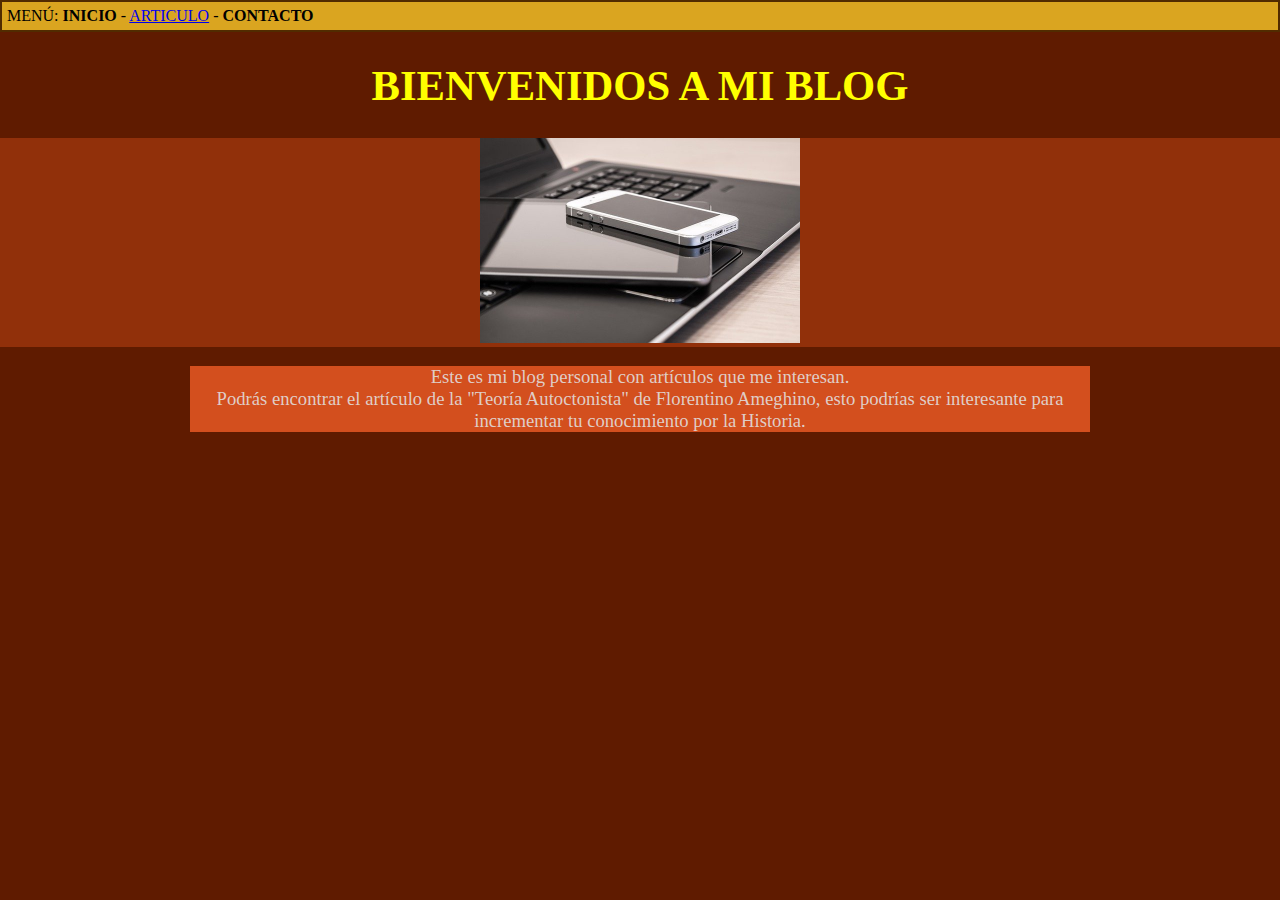
<file: index.html>
<!DOCTYPE html>
<html lang="en">
<head>
    <title>BLOG</title>
    <link rel="stylesheet" href="css/t03-estilos.css">
</head>
<div id="menú">
  MENÚ: <strong>INICIO</strong> - <a href="articulo1.html">ARTICULO</a> - <strong>CONTACTO</strong>
</div>
    <div id="zona-encabezado">
        <h1>BIENVENIDOS A MI BLOG</h1>
    </div>
    <div id="zona-imagenes">
        <img src="img/tecnologia.jpg">
    </div>
    <div id="zona-cuerpo">
        <p class="texto-cuerpo">Este es mi blog personal con artículos que me interesan. 
            <br>Podrás encontrar el artículo de la "Teoría Autoctonista" de Florentino Ameghino,
            esto podrías ser interesante para incrementar tu conocimiento por la Historia.
        </p>
    </div>
</body>
</html>
</file>
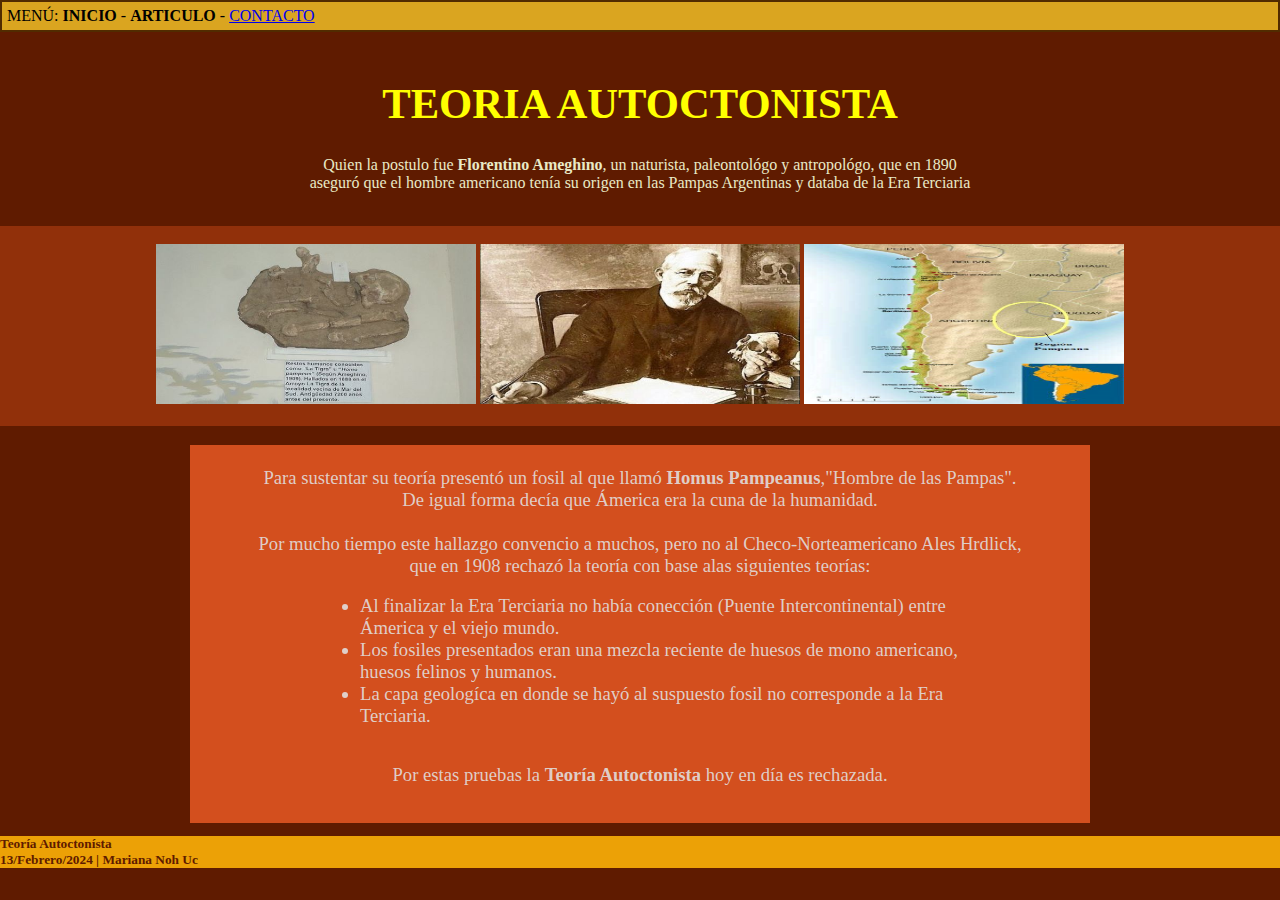
<file: articulo1.html>
<!DOCTYPE html>
<html>
<head>
    <title>Articulo</title>
    <link rel="stylesheet" href="css/t03-estilos.css">
</head>
<body>
  <div id="menú">
    MENÚ: <strong>INICIO</strong> - <strong>ARTICULO</strong> - <a href="contacto.html">CONTACTO</a>
  </div>
    <div id="zona-encabezado">
        <br><h1>TEORIA AUTOCTONISTA</h1>
        <p class="inicio">
            Quien la postulo fue <b>Florentino Ameghino</b>, un naturista, paleontológo y antropológo, que en 1890
            <br> aseguró que el hombre americano tenía su origen en las Pampas Argentinas y databa de la Era Terciaria
        </p>
        <br>
    </div>
    <div id="zona-imagenes">
        <br>
        <img src="img/articulo1.jpg">
        <img src="img/articulo2.jpg">
        <img src="img/articulo3.png">
        <br><br>
    </div>
    <div id="zona-cuerpo">
        <p class="texto-cuerpo">
            <br>
            Para sustentar su teoría presentó un fosil al que llamó <b>Homus Pampeanus</b>,"Hombre de las Pampas".
            <br>De igual forma decía que Ámerica era la cuna de la humanidad.
            <br><br>Por mucho tiempo este hallazgo convencio a muchos, pero no al Checo-Norteamericano Ales Hrdlick,
            <br>que en 1908 rechazó la teoría con base alas siguientes teorías:
        </p>
        <ul class="lista">
            <li>Al finalizar la Era Terciaria no había conección (Puente Intercontinental) entre Ámerica y el viejo mundo.</li>
            <li>Los fosiles presentados eran una mezcla reciente de huesos de mono americano, huesos felinos y humanos.</li>
            <li>La capa geologíca en donde se hayó al suspuesto fosil no corresponde a la Era Terciaria.</li>
        </ul>
        <br>
        <p class="texto-cuerpo"> 
            Por estas pruebas la <b>Teoría Autoctonista</b> hoy en día es rechazada.
        </p>
        <br>
    </div>
    <div id="zona-final">
        <p class="texto-final">
            <b>Teoría Autoctonísta</b>
            <br>13/Febrero/2024 | Mariana Noh Uc
        </p>
    </div>
</body>
</html>
</file>
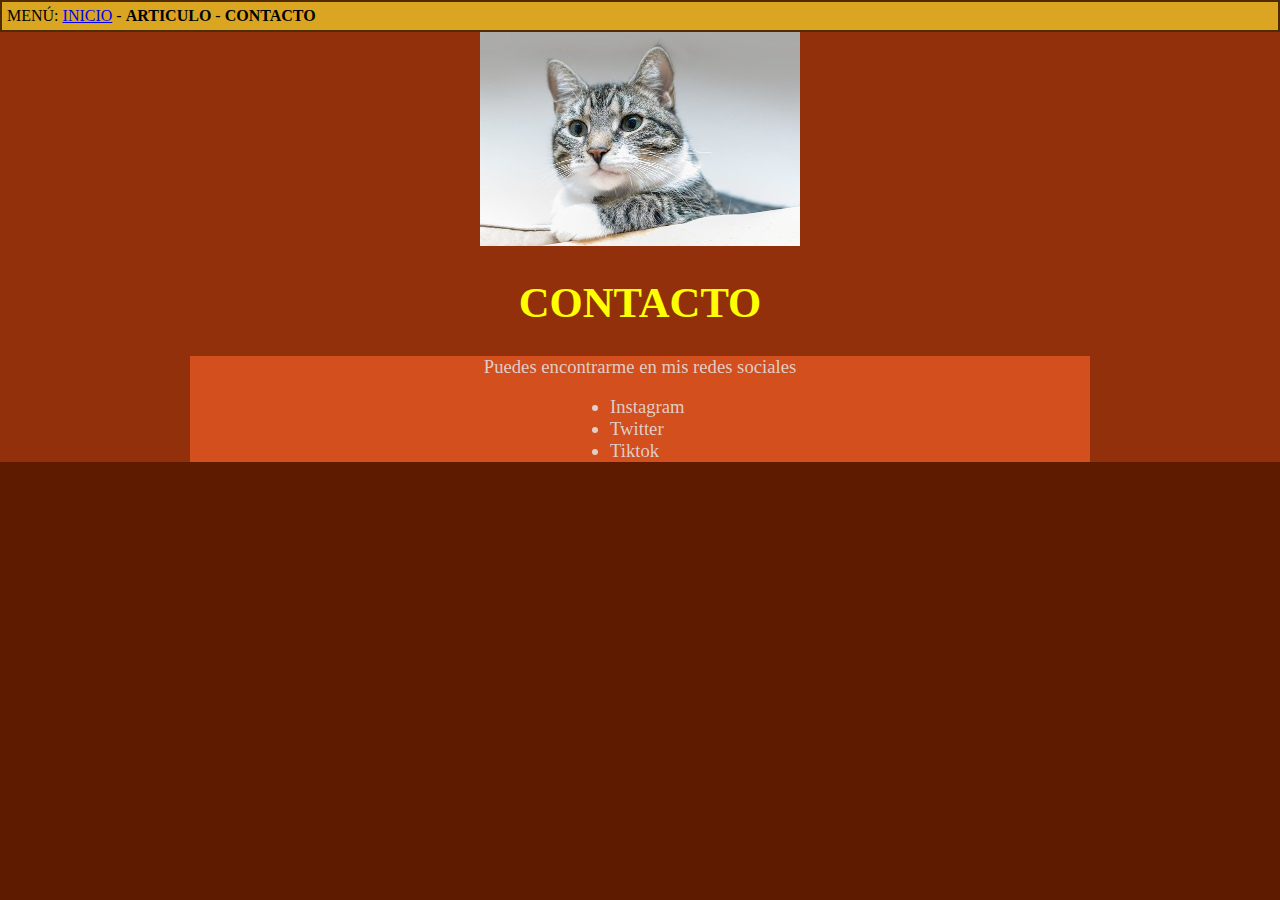
<file: contacto.html>
<!DOCTYPE html>
<html lang="en">
<head>
    <link rel="stylesheet" href="css/t03-estilos.css">
    <title>BLOG</title>
</head>
<body>
  <div id="menú">
    MENÚ: <a href="index.html">INICIO</a> - <strong>ARTICULO</strong> - <strong>CONTACTO</strong>
  </div>
    <div id="zona-imagenes">
        <img src="img/gato.jpg">
    <div>
        <h1>CONTACTO</h1>
    </div>
    <div id="zona-cuerpo">
        <p class="texto-cuerpo">Puedes encontrarme en mis redes sociales</p>
        <ul class="contac">
            <li>Instagram</li>
            <li>Twitter</li>
            <li>Tiktok</li>
        </ul>
    </div>
</body>
</html>
</file>
<file: css/t03-estilos.css>
body {
    margin: 0;
    background-color: #5f1b00;
}
#menú {
    background-color: goldenrod;
    padding: 5px;
    border: 2px solid rgb(81, 43, 0)
}
h1{
    color: yellow;
    font-family: Georgia, 'Times New Roman', Times, serif;
    font-size: 32pt;
    text-align: center;
    
}
.inicio {
    font-family: Georgia, 'Times New Roman', Times, serif;
    font-size: 12pt;
    color: rgb(233, 233, 198);
    text-align: center;
}
#zona-imagenes {
    width: 100%;
    background-color: #91300a;
    text-align: center;
    
}
img {
    width: 25%;
}
#zona-cuerpo {
    width: 900px;
    margin: 0 auto;
    background-color: #d34f1e;
    text-align: center;
}
.texto-cuerpo {
    font-family: 'Times New Roman', Times, serif;
    font-size: 14pt;
    color: #e1dbd9ea;
}
.lista {
    width: 600px;
    margin: 0 auto;
    background-color: #d34f1e;
    text-align: left;
    font-family: 'Times New Roman', Times, serif;
    font-size: 14pt;
    color: #e1dbd9ea;
}
.contac {
    width: 100px;
    margin: 0 auto;
    background-color: #d34f1e;
    text-align: left;
    font-family: 'Times New Roman', Times, serif;
    font-size: 14pt;
    color: #e1dbd9ea;
}
#zona-final { 
    width: 100%;
    background-color: #eca106;
    text-align: left;
}
.texto-final {
    font-family: Cambria, Cochin, Georgia, Times, 'Times New Roman', serif;
    font-size: 10pt;
    font-weight: bold;
    color: #5f1b00;
}
</file>
